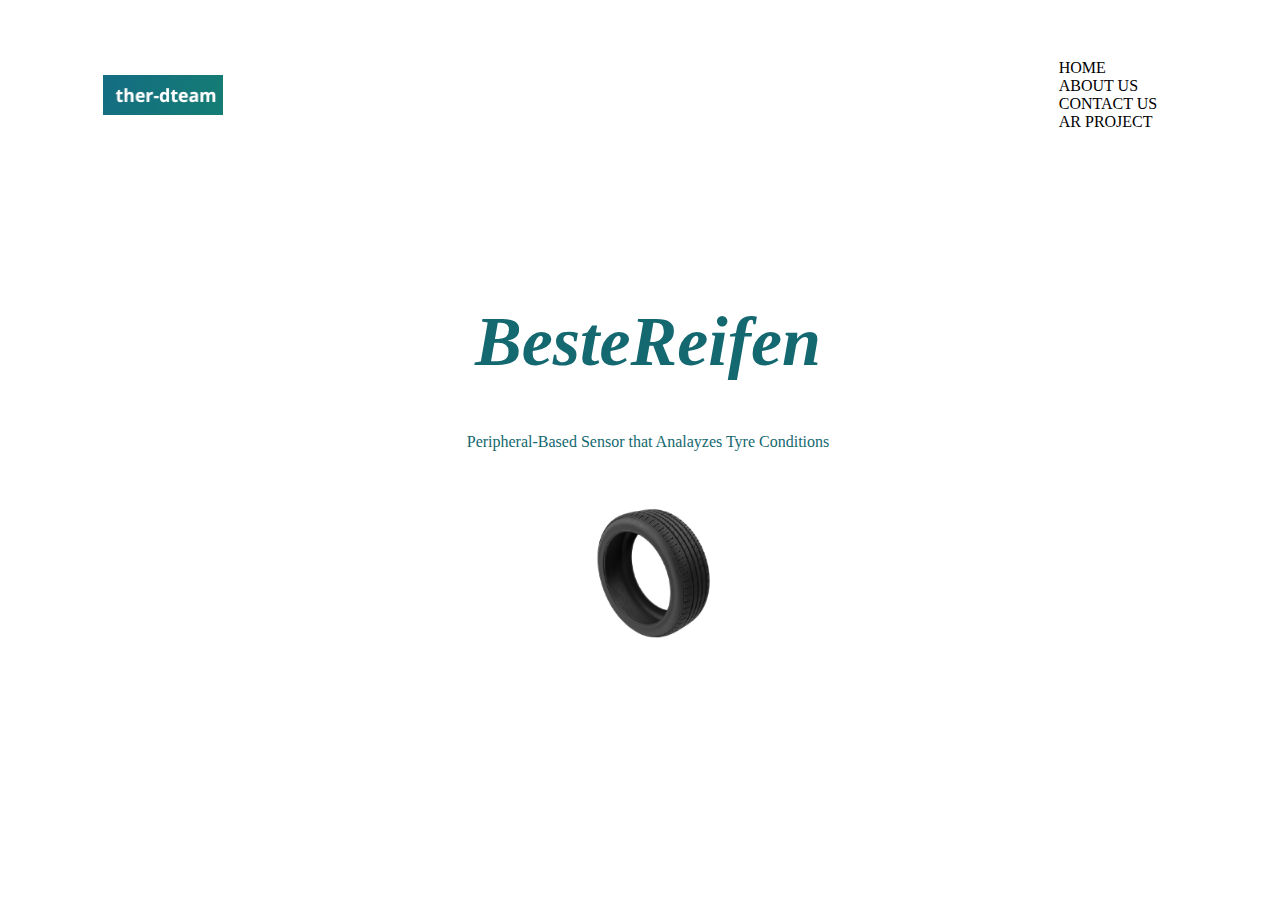
<file: index.html>
<!doctype html>
<html>
  <head>
    
    <title> Welcome to our AR Experience Room</title>
    <style>
        {
	margin: 0;
	padding: 0;
	font-family: saint-serif;
}
.banner{ 
  width: 100%;
  height: 100vh;
  background-image: linear-
  gradient(rgba(0,0,0,0.75),rgba(0,0,0,0.75)),url(tyres.jfif);
  background-size: cover;
  background-position: center;
}
.navbar{
    width: 85%;
    margin: auto;
    padding: 35px 0;
    display: flex;
    align-items: center;
    justify-content: space-between;
}
.logo{
    width: 120px;
    cursor: pointer;
}
.navbar ul li{
    list-style: none;
    display: inline block;
    margin: 0 20px;
    position: relative;
}
.navbar ul li a{
    text-decoration: none;
    color: rgb(0, 0, 0);
    text-transform: uppercase;
}
.navbar ul li::after{
    content: '';
    height: 3px;
    width: 0;
    background: #009688;
    position: absolute;
    left: 0;
    bottom: -10;
    transition: 0.5s;
}
.navbar ul li:hover::after{
    width: 100%;
}
.content{
    width: 100%;
    position: absolute;
    top: 50%;
    transform: translateY(-50%);
    text-align: center;
    color: #146870;
}
.content h1{
    font-size: 70px;
    margin-top: 80px;
}
.content p{
    margin: 20px auto;
    font-weight: 100;
    line-height: 25px;
}
button{
    width: 200px;
    padding: 15px 0;
    text-align: center;
    margin: 20px 10px;
    border-radius: 25px;
    font-weight: bold;
    border: 2px solid #009688;
    background: transparent;
    color: #fff;
    cursor: pointer;
    position: relative;
    overflow: hidden;
}
span{
    background: #009688 ;
    height: 100%;
    width: 100%;
    border-radius: 25px;
    position: absolute;
    left: 0;
    bottom: 0;
    z-index: -1;
    transition: 0.5s;
}
button:hover span{
    width: 100%;

}
button:hover{
    border: none;
}

</style>
  </head>


  <body>

    <div class="banner">
      <div class="navbar">
        <img src="logo.png" class="logo">
        <ul>
          <li><a href="#">Home</a></li>
          <li><a href="#">About us</a></li>
          <li><a href="#">Contact us</a></li>
          <li><a href="#">AR Project</a></li>
        </ul>
      </div>

      <div class="content">
        <h1> <i>BesteReifen</i></h1>
        <p>Peripheral-Based Sensor that Analayzes Tyre Conditions<br></p>   

        <a href="proto.usdz" rel="ar">
            <img src="websitetyre.png" width="200">
         </a>


      </div>

      




  </body>



</html>
</file>
